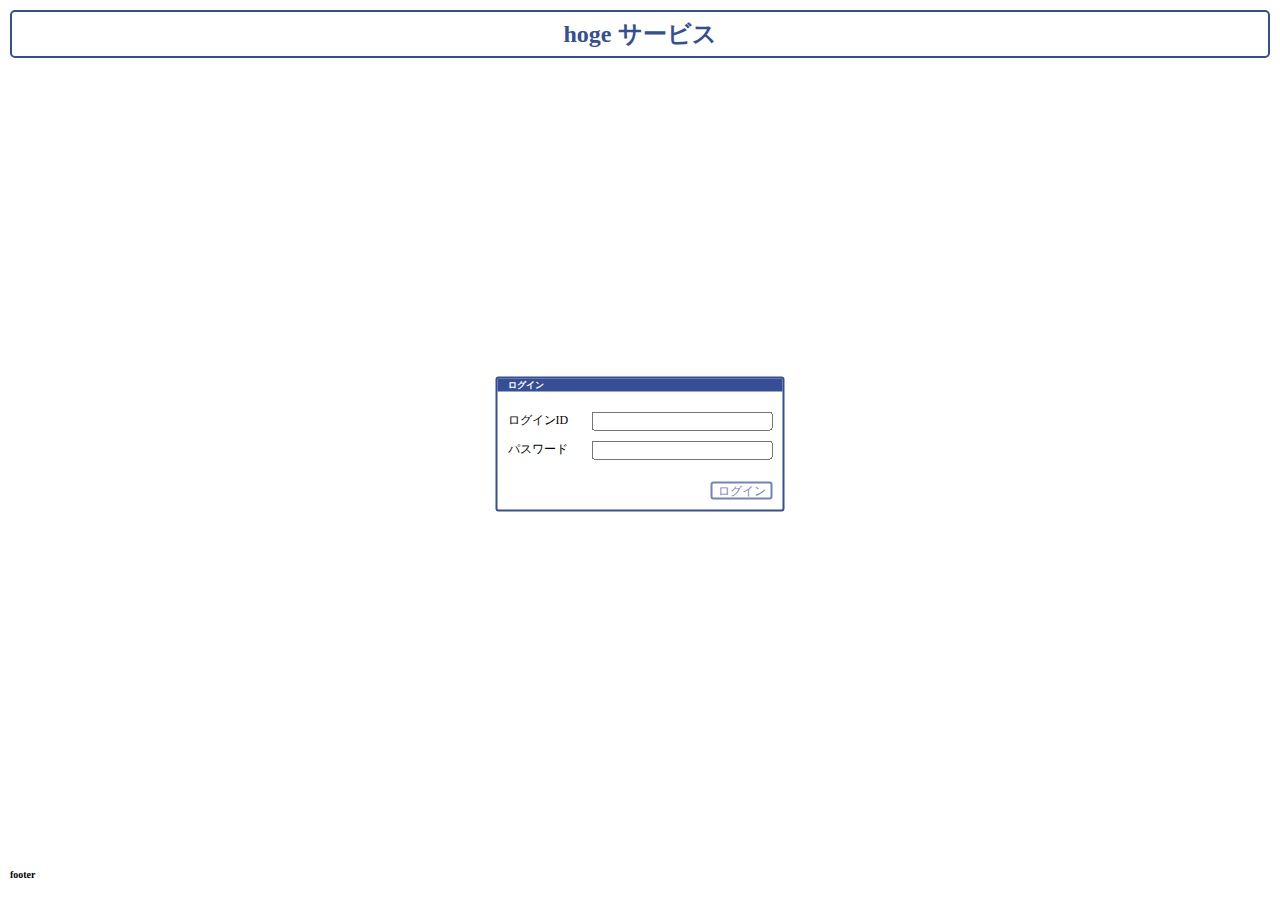
<file: index.html>
<!DOCTYPE html>

<html lang="ja">
    <head>
        <meta charset="UTF-8">
        <link rel="stylesheet" href="pager/pager.css">
        <link rel="stylesheet" href="pages/sample01/ajax_test.css">
    </head>
    <body>
        <section id="header">
            <h1>hoge サービス</h1>
        </section>
        <section id="page_root">
            <div id="page001" class="page_hidden">
                <div class="popup_wrapper">
                    <div class="popup_form">
                        <h1>ログイン</h1>
                        <div class="popup-body">
                            <ul>
                                <li>
                                    <label for="user_id">ログインID</label>
                                    <input id="user_id" type="text" name="user_id">
                                </li>
                                <li>
                                    <label for="password">パスワード</label>
                                    <input id="password" type="password" name="password">
                                </li>
                            </ul>
                            <div class="popup_one_button">
                                <p id="p1_btn1" class="popup_button">ログイン</p>
                            </div>
                        </div>
                    </div>
                </div>
            </div>

            <div id="page002" class="page_hidden">
                <p id="p2_button">２ページ目の内容</p>
            </div>

            <div id="page003" class="page_hidden">
                <div class="popup_wrapper">
                    <div class="popup_form popup_form_list">
                        <h1>フルーツ一覧</h1>
                        <div class="popup-body popup-body-list">
                            <div class="popup-table-head"></div>
                            <div class="popup-table-body"></div>
                            <div class="popup_multi_button"></div>
                        </div>
                    </div>
                </div>
            </div>

            <div id="pageT04" class="page_hidden">
                <!--このページは page003 のひな形を確認するために使用する-->
                <div class="popup_wrapper">
                    <div class="popup_form popup_form_list">
                        <h1>フルーツ一覧</h1>
                        <div class="popup-body popup-body-list">
                            <div class="popup-table-head">
                                    <p class="popup-table-col-no-3digit">No</p>
                                    <p class="popup-table-col-name1">品名</p>
                                    <p class="popup-table-col-tel">電話番号</p>
                                    <p class="popup-table-col-date">出荷日</p>
                                    <p class="popup-table-col-name1">生産者</p>
                            </div>
                            <div class="popup-table-body">
                                <ul>
                                    <li><p class="popup-table-col-no-3digit">1</p><p class="popup-table-col-name1">りんご</p><p class="popup-table-col-tel">090-3126-6431</p><p class="popup-table-col-date">2005/12/08</p><p class="popup-table-col-name1">金田 寿々花</p></li>
                                    <li><p class="popup-table-col-no-3digit">2</p><p class="popup-table-col-name1">マンゴー</p><p class="popup-table-col-tel">080-9638-9940</p><p class="popup-table-col-date">2010/10/09</p><p class="popup-table-col-name1">一木 璃奈子</p></li>
                                    <li><p class="popup-table-col-no-3digit">3</p><p class="popup-table-col-name1">西瓜</p><p class="popup-table-col-tel">090-5288-6966</p><p class="popup-table-col-date">2014/06/17</p><p class="popup-table-col-name1">伊丹 美佐子</p></li>
                                    <li><p class="popup-table-col-no-3digit">4</p><p class="popup-table-col-name1">バナナ</p><p class="popup-table-col-tel">080-4484-3348</p><p class="popup-table-col-date">2001/08/26</p><p class="popup-table-col-name1">米谷 竜次</p></li>
                                    <li><p class="popup-table-col-no-3digit">5</p><p class="popup-table-col-name1">びわ</p><p class="popup-table-col-tel">080-3036-4275</p><p class="popup-table-col-date">2016/04/27</p><p class="popup-table-col-name1">多岐川 秀隆</p></li>
                                    <li><p class="popup-table-col-no-3digit">6</p><p class="popup-table-col-name1">とうもろこし</p><p class="popup-table-col-tel">080-4656-3321</p><p class="popup-table-col-date">1984/8/12</p><p class="popup-table-col-name1">星 剛基</p></li>
                                    <li><p class="popup-table-col-no-3digit">7</p><p class="popup-table-col-name1">いちご</p><p class="popup-table-col-tel">090-7903-4259</p><p class="popup-table-col-date">1983/12/9</p><p class="popup-table-col-name1">上村 智花</p></li>
                                    <li><p class="popup-table-col-no-3digit">8</p><p class="popup-table-col-name1">オレンジ</p><p class="popup-table-col-tel">080-2674-2375</p><p class="popup-table-col-date">1967/6/11</p><p class="popup-table-col-name1">西村 兼</p></li>
                                    <li><p class="popup-table-col-no-3digit">9</p><p class="popup-table-col-name1">ザクロ</p><p class="popup-table-col-tel">090-5524-9104</p><p class="popup-table-col-date">1959/5/1</p><p class="popup-table-col-name1">神原 あさみ</p></li>
                                    <li><p class="popup-table-col-no-3digit">10</p><p class="popup-table-col-name1">パイナップル</p><p class="popup-table-col-tel">090-9233-8063</p><p class="popup-table-col-date">1977/1/14</p><p class="popup-table-col-name1">佐久間 沙耶</p></li>
                                    <li><p class="popup-table-col-no-3digit">11</p><p class="popup-table-col-name1">もも</p><p class="popup-table-col-tel">090-7271-3274</p><p class="popup-table-col-date">1974/6/14</p><p class="popup-table-col-name1">秋山 豊</p></li>
                                    <li><p class="popup-table-col-no-3digit">12</p><p class="popup-table-col-name1">もも</p><p class="popup-table-col-tel">090-7271-3274</p><p class="popup-table-col-date">1974/6/14</p><p class="popup-table-col-name1">秋山 豊</p></li>
                                    <li><p class="popup-table-col-no-3digit">13</p><p class="popup-table-col-name1">もも</p><p class="popup-table-col-tel">090-7271-3274</p><p class="popup-table-col-date">1974/6/14</p><p class="popup-table-col-name1">秋山 豊</p></li>
                                    <li><p class="popup-table-col-no-3digit">14</p><p class="popup-table-col-name1">もも</p><p class="popup-table-col-tel">090-7271-3274</p><p class="popup-table-col-date">1974/6/14</p><p class="popup-table-col-name1">秋山 豊</p></li>
                                    <li><p class="popup-table-col-no-3digit">15</p><p class="popup-table-col-name1">もも</p><p class="popup-table-col-tel">090-7271-3274</p><p class="popup-table-col-date">1974/6/14</p><p class="popup-table-col-name1">秋山 豊</p></li>
                                </ul>
                            </div>
                            <div class="popup_multi_button">
                                <p class="popup_button">閉じる</p>
                                <p class="popup_button">OK</p>
                            </div>
                        </div>
                    </div>
                </div>
            </div>

            <div id="ajax_test" class="page_hidden">
                <p>Ajax Test</p>
                <div>
                    <label>郵便番号<input type="number" id="pat_pcode"></label>
                    <input type="button" id="pat_btn1" value="検索">
                    <span id="postal_code_result">検索結果を表示</span>
                </div>
                <div>
                    <label>host エラーの確認<input type="button" id="pat_no_host" value="実行"></label>
                    <span id="pat_no_host_result">結果を表示</span>
                </div>
                <div>
                    <label>404 Not Foundの確認<input type="button" id="pat_not_found" value="実行"></label>
                    <span id="pat_not_found_result">結果を表示</span>
                </div>
                <div>
                    <label>サーバエラー(500)の確認<input type="button" id="pat_svr_err" value="実行"></label>
                    <span id="pat_svr_err_result">結果を表示</span>
                </div>
                <div>
                    <label>タイムアウトの確認<input type="button" id="pat_timeout" value="実行"></label>
                    <span id="pat_timeout_result">結果を表示</span>
                </div>
            </div>

        </section>
        <section id="f_keys" style="visibility: hidden;">
            <div class="f_key_wrapper">
                <ul class="f_key_group">
                    <li id="fkey01" class="popup_button"></li>
                    <li id="fkey02" class="popup_button"></li>
                    <li id="fkey03" class="popup_button"></li>
                    <li id="fkey04" class="popup_button"></li>
                </ul>
                <ul class="f_key_group">
                    <li id="fkey05" class="popup_button"></li>
                    <li id="fkey06" class="popup_button"></li>
                    <li id="fkey07" class="popup_button"></li>
                    <li id="fkey08" class="popup_button"></li>
                </ul>
                <ul class="f_key_group">
                    <li id="fkey09" class="popup_button"></li>
                    <li id="fkey10" class="popup_button"></li>
                    <li id="fkey11" class="popup_button"></li>
                    <li id="fkey12" class="popup_button"></li>
                </ul>
            </div>
        </section>
        <section id="footer">
            <h5>footer</h5>
        </section>

        <script type="text/javascript" src="pager/pager_class.js"></script>
        <script type="text/javascript" src="pager/pager_controller.js"></script>
        <script type="text/javascript" src="pager/pager_core.js"></script>
        <script type="text/javascript" src="pages/sample01/sample_page001.js"></script>
        <script type="text/javascript" src="pages/sample01/sample_page002.js"></script>
        <script type="text/javascript" src="pages/sample01/sample_page003.js"></script>
        <script type="text/javascript" src="pages/sample01/ajax_test.js"></script>
        <script type="text/javascript" src="pages/sample01/sample01_config.js"></script>
        <script type="text/javascript" src="pager/pager.js"></script>
    </body>
</html>
</file>
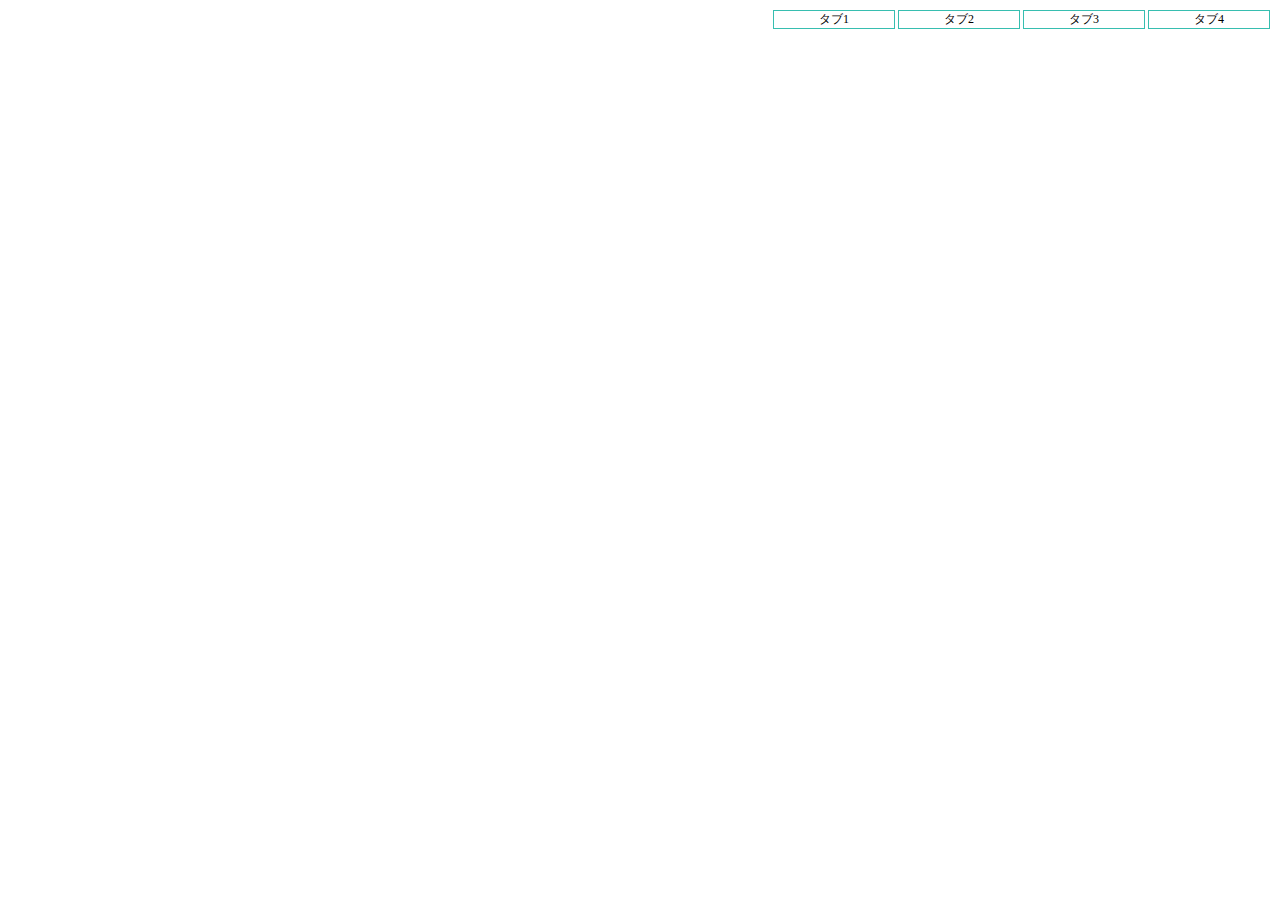
<file: index2.html>
<!DOCTYPE html>
<html lang="ja">
    <head>
        <meta charset="UTF-8">
        <link rel="stylesheet" href="pager/pager.css">
        <link rel="stylesheet" href="pager/pager2.css">
    </head>
    <body>
        <section class="tab_container">
            <p id="tab_selector1" data-change_tag="tab01">タブ1</p>
            <p id="tab_selector2" data-change_tag="tab02">タブ2</p>
            <p id="tab_selector3" data-change_tag="tab03">タブ3</p>
            <p id="tab_selector4" data-change_tag="tab04">タブ4</p>
        </section>
        <section id="page_root">
            <div id="tab01" class="page_hidden">
                <span>tab1 content</span>
            </div>
            <div id="tab02" class="page_hidden">
                <span>tab2 content</span>
            </div>
            <div id="tab03" class="page_hidden">
                <span>tab3 content</span>
            </div>
            <div id="tab04" class="page_hidden">
                <span>tab4 content</span>
            </div>
        </section>
        <script type="text/javascript" src="pager/pager_class.js"></script>
        <script type="text/javascript" src="pager/pager_controller.js"></script>
        <script type="text/javascript" src="pager/pager_core.js"></script>
        <script type="text/javascript" src="pager/pager_config2.js"></script>
        <script type="text/javascript" src="pager/pager.js"></script>
    </body>
</html>
</file>
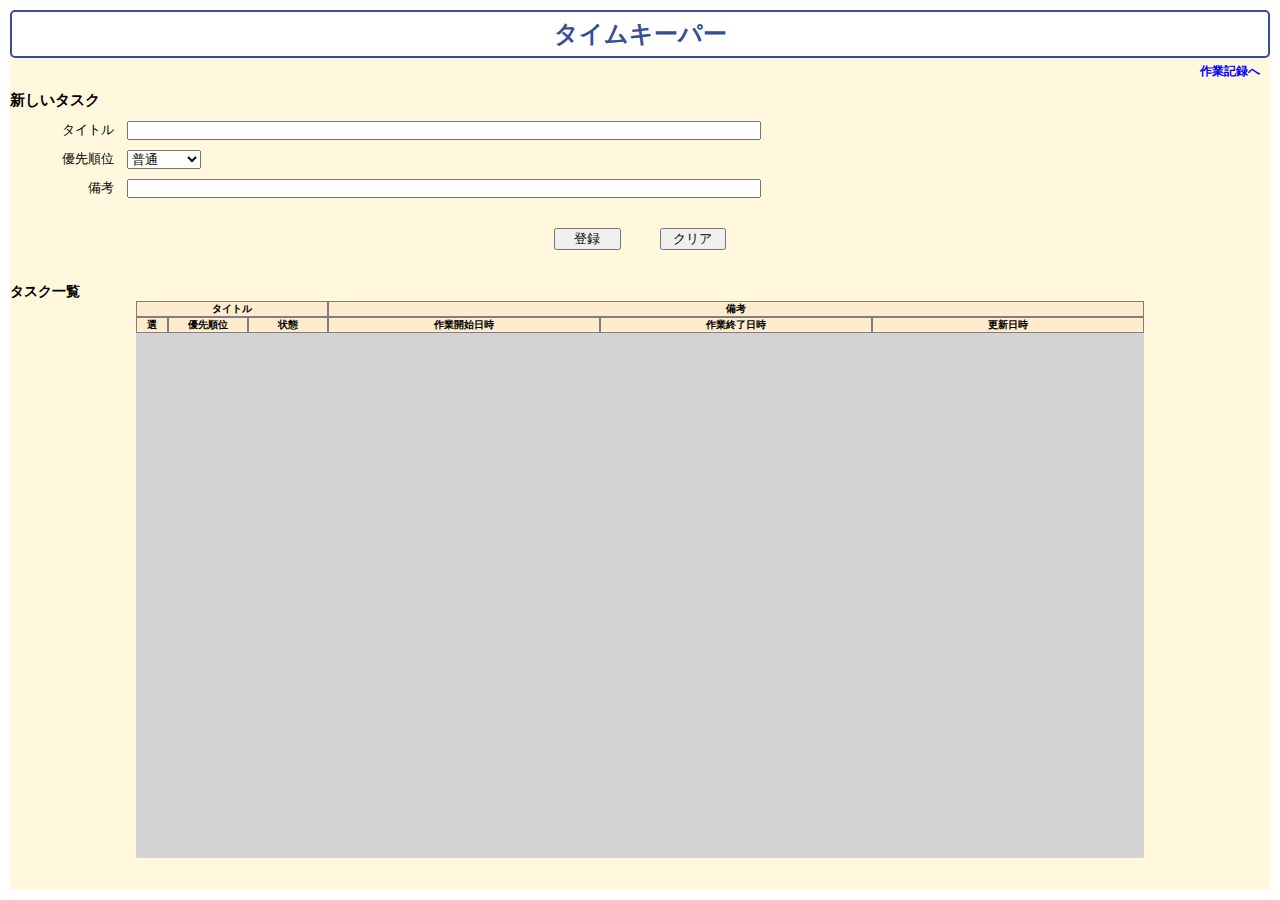
<file: time_keeper.html>
<!DOCTYPE html>
<html lang="ja">
    <head>
        <meta charset="UTF-8">
        <link rel="stylesheet" href="pager/pager.css">
        <link rel="stylesheet" href="pages/css-common/list_slider01.css">
        <link rel="stylesheet" href="pages/time_keeper/time_keeper.css">
    </head>
    <body>
        <section id="header">
            <h1 id="header-title">タイムキーパー</h1>
        </section>
        <!--
        <section id="key-monitor">
            <div class="km-gp1">
                <p>ctrl : </p><p class="ctrl"></p>
                <p>shift : </p><p class='sft'></p>
                <p>alt : </p><p class="alt"></p>
                <p>meta : </p><p class="meta"></p>
                <p>kanji : </p><p class="kanji"></p>
                <p>code : </p><p class="code"></p>
            </div>
        </section>
        -->
        <section id="page_root">
            <div id="PP1001" class="page_hidden">
                <div>
                    <div>
                        <h4 class="move-time-keeper">作業記録へ</h4>
                    </div>
                    <form name="add-task-form" action="#" onsubmit="return false;" class="inp-today-task">
                        <ul>
                            <li>
                                <h3>新しいタスク</h3>
                            </li>
                            <li>
                                <label for="new-task-title">タイトル</label>
                                <input type="text" id="new-task-title" name="new-task-title" required />
                            </li>
                            <li>
                                <label for="new-task-priority">優先順位</label>
                                <select id="new-task-priority" name="new-task-priority">
                                    <option value="1">高</option>
                                    <option value="10">やや高</option>
                                    <option value="20" selected>普通</option>
                                    <option value="30">低</option>
                                    <option value="100">そのうち</option>
                                </select>
                            </li>
                            <li>
                                <label for="new-task-remarks">備考</label>
                                <input type="text" id="new-task-remarks" name="new-task-remarks" />
                            </li>
                            <li>
                                <input type="submit" id="add-new-task" value="登録"/><input type="reset" id="reset-new-task" value="クリア"/>
                            </li>
                        </ul>
                    </form>
                    <div class="task-list-block">
                        <h3>タスク一覧</h3>
                        <section class="TG002-list-title">
                            <div>
                                <p class="item-title">タイトル</p>
                                <p class="item-remarks">備考</p>    
                            </div>
                            <div>
                                <p class="item-select">選</p>
                                <p class="item-priority">優先順位</p>
                                <p class="item-status">状態</p>
                                <p class="item-todo-start">作業開始日時</p>
                                <p class="item-todo-end">作業終了日時</p>
                                <p class="item-todo-update">更新日時</p>                                    
                            </div>
                        </section>
                        <ul class="task-list"></ul>
                    </div>
                    <div class="footer"></div>    
                </div>
            </div>
            <div id="PP1002" class="page_hidden">
                <div>
                    <div>
                        <h4 class="move-task-manage">タスク管理へ</h4>
                    </div>
                    <ul class="today-task-list">
                        <li>選択（作業開始）</li>
                        <li>タスクタイトル</li>
                        <li>備考</li>
                        <li>優先順位</li>
                        <li>状態</li>
                        <li>作業開始日時(今回)</li>
                        <li>作業終了日時(今回)</li>
                        <li>作業時間(今回)</li>
                        <li>作業開始日時(初期)</li>
                        <li>作業終了日時(最終)</li>
                        <li>作業時間(合計)</li>
                    </ul>
                </div>
            </div>
        </section>

        <script type="text/javascript" src="pager/pager_class.js"></script>
        <script type="text/javascript" src="pager/pager_controller.js"></script>
        <script type="text/javascript" src="pager/pager_core.js"></script>
        <script type="text/javascript" src="pages/utils/PagerDateUtils.js"></script>
        <script type="text/javascript" src="pages/time_keeper/TimeKeeperTaskDataModel.js"></script>
        <script type="text/javascript" src="pages/time_keeper/TimeKeeperControllerBase.js"></script>
        <script type="text/javascript" src="pages/time_keeper/task_manager.js"></script>
        <script type="text/javascript" src="pages/time_keeper/time_keeper.js"></script>
        <script type="text/javascript" src="pages/time_keeper/time_keeper_config.js"></script>
        <script type="text/javascript" src="pager/pager.js"></script>
    </body>
</html>
</file>
<file: pager/pager.css>
*{ margin:0; padding:0;}

html {
    height: 100%;
}

body {
    height: calc(100% - 20px);
}

body {
    margin: 10px;
    overflow: hidden;
    display: flex;
    flex-direction: column;
    font-size: 12px;
}

#header > h1 {
    text-align: center;
    color: #364e96;
    border: solid 2px #364e96;
    padding: 0.25em;
    border-radius: 5px;
}

#page_root {
    position: relative;
    flex-grow: 1;
}

#page_root > div {
    width: 100%;
    height: 100%;
    position: absolute;
    top: 0;
    left: 0;
}

.popup-block {
    opacity: 0.4;
}

.popup_wrapper {
    position: relative;
    width: 100%;
    height: 100%;
}

.popup_form {
    position: absolute;
    top: 50%;
    left: 50%;
    transform: translateX(-50%) translateY(-50%);

    border: solid 2px #364e96;
    border-radius: 3px;
}
.popup_form_list {
    height: 80%;
    display: flex;
    flex-direction: column;
    overflow: auto;
}
.popup_form > h1 {
    color: white;
    background-color: #364e96;
    text-align: left;
    font-weight: bold;
    font-size: 0.75em;
    padding-left: 10px;
}

.popup-body {
    padding: 15px 10px 10px 10px;
}
.popup-body-list {
    flex-grow: 1;
    display: flex;
    flex-direction: column;
    overflow: auto;
}

.popup-body li {
    padding-top: 5px;
    padding-bottom: 5px;
}

.popup-body label {
    display: block;
    float: left;
    width: 7em;
}

.popup_button {
    display: inline;
    padding: 0 5px;
    color: #7183bb;
    border: solid 2px #7183bb;
    border-radius: 3px;
}

.popup_one_button {
    margin-top: 1.5em;
    text-align: right;
}

.popup_multi_button {
    margin-top: 1.5em;
    display: flex;
    flex-direction: row;
    justify-content: space-evenly;
}
.popup_multi_button p {
    flex-grow: 1;
    text-align: center;
    max-width: 5em;
}

.popup-table-head {
    display: flex;
    flex-direction: row;
    color: #fff;
    background: #009485;
}

.popup-table-body {
    border: 1px solid #ccc;
    flex-grow: 1;
    overflow: auto;
    flex:1 1 0;
}

.popup-table-body li {
    overflow: auto;
}

.popup-table-head p,
.popup-table-body p {
    display: inline-block;
    flex-direction: row;
    padding-left: 0.5em;
    padding-right: 0.5em;
}

.popup-table-body li:hover {
    background: #c4cde9;
}

.popup-table-head p {
    text-align: center;
}

.popup-table-col-no-3digit {
    width: 3em;
}

.popup-table-col-name1 {
    width: 6em;
}

.popup-table-col-tel {
    width: 8em;
}

.popup-table-col-date {
    width: 6em;
}

#f_keys {
    visibility: visible;
}

.f_key_wrapper {
    display: flex;
    flex-direction: row;
    justify-content: space-between;
}

.f_key_group {
    display: flex;
    flex-direction: row;
    justify-content: space-around;
}

.f_key_wrapper ul, li {
    list-style: none;
    flex-grow: 1;
    width: 100%;
}

.f_key_wrapper li {
    text-align: center;
    flex-grow: 1;
    height: 3em;
    margin-left: 0.25em;
    margin-right: 0.25em;
}

/*
    F5 - F8 の左右にスペースを空ける
 */
.f_key_wrapper ul:nth-of-type(2) {
    margin-left: 1em;
    margin-right: 1em;
}

.f_key_group {
    display: flex;
}

#fkey01::before { content: "F1\A"; white-space: pre; }
#fkey02::before { content: "F2\A"; white-space: pre; }
#fkey03::before { content: "F3\A"; white-space: pre; }
#fkey04::before { content: "F4\A"; white-space: pre; }
#fkey05::before { content: "F5\A"; white-space: pre; }
#fkey06::before { content: "F6\A"; white-space: pre; }
#fkey07::before { content: "F7\A"; white-space: pre; }
#fkey08::before { content: "F8\A"; white-space: pre; }
#fkey09::before { content: "F9\A"; white-space: pre; }
#fkey10::before { content: "F10\A"; white-space: pre; }
#fkey11::before { content: "F11\A"; white-space: pre; }
#fkey12::before { content: "F12\A"; white-space: pre; }

#footer {
    margin-bottom: 10px;
}

.page_hidden {
    display: none;
}

.page_show {
    display: block;
}

#key-monitor {
    /*display: block;*/
    display: none;
}
#key-monitor > .km-gp1 > p {
    display: inline-block;
}
#key-monitor > .km-gp1 > p:nth-child(even) {
    margin-left: 0.5em;
    color: blue;
}
#status-bar {
    display: none;
}
</file>
<file: pages/sample01/ajax_test.css>
/*
  input[type=number]のstepボタンを非表示にする
*/
#ajax_test input::-webkit-outer-spin-button,
#ajax_test input::-webkit-inner-spin-button {
  -webkit-appearance: none;
  margin: 0;
}
</file>
<file: pager/pager2.css>
.tab_container {
    text-align: right;
}

.tab_container p {
    display: inline-block;
    width: 10em;
    text-align: center;
    border:1px solid #37beb0;
}
</file>
<file: pages/css-common/list_slider01.css>
.TG002-list-container {
    margin-top: 1rem;
    display: flex;
    flex-direction: column;
    height: calc(100% - 15rem);
}

.TG002-list-title {
    display: flex;
    flex-direction: column;
}

.TG002-list-title > div {
    display: flex;
    flex-direction: row;
    height: 1rem;
}

.TG002-list-title p {
    box-sizing: border-box;
    border: solid 1px gray;
    text-align: center;
    font-weight: bolder;
    font-size: smaller;
    background-color: blanchedalmond;
}

.TG002-list-title .item-title {
    flex-basis: 12rem;
}

.TG002-list-title .item-remarks {
    flex: 1;
}

.TG002-list-title .item-select {
    flex-basis: 2rem;
}

.TG002-list-title .item-priority {
    flex-basis: 5rem;
}

.TG002-list-title .item-status {
    flex-basis: 5rem;
}

.TG002-list-title .item-todo-start {
    flex: 1;
}

.TG002-list-title .item-todo-end {
    flex: 1;
}

.TG002-list-title .item-todo-update {
    flex: 1;
}


.TG002-list-body {
    flex: 1;
    background-color: lightgray;
    overflow-y: overlay;
    height: 100%;
}


.TG002-list-body ul, li {
    list-style: none;
    font-size: small;
}

.TG002-item-body {
    position: relative;
    height: 3rem;
    background-color: orange;
}

.TG002-item-vert-middle {
    display: flex;
    flex-direction: column;
    align-items: center;
    justify-content: flex-end;
    flex-basis: 2rem;
}

.TG002-list-item-container {
    width: 100%;
    height: 3rem;
    display: flex;
    flex-direction: column;
    position: absolute;
    top: 0;
    left: 0;
    transition: 500ms;
    background-color: white;
}

.TG002-item-body:nth-child(2n) .TG002-list-item-container {
    background-color: seashell;
}

.TG002-list-item-container.active {
    left: -10em;
}
/*
.TG002-list-item-container > p {
    flex-grow: 1;
    height: 1em;
}
*/
.TG002-list-item-container > div {
    display: flex;
    flex-direction: row;
}

.TG002-list-item-container p {
    padding: 0 0.2em;
    white-space: nowrap;
    overflow: hidden;
    height: 1rem;
}

.TG002-item-upper-row > p{
    height: 2rem;
    line-height: 2rem;
}

.TG002-list-item-container .item-title {
    flex-basis: 12rem;
    font-weight: bolder;
}

.TG002-list-item-container .item-remarks {
    flex: 1;
}

.TG002-item-tail-row > p {
    font-size: smaller;
    line-height: 1rem;
}

.TG002-list-item-container .item-select {
}

.TG002-list-item-container .item-priority {
    flex-basis: 5rem;
}

.TG002-list-item-container .item-status {
    flex-basis: 5rem;
}

.TG002-list-item-container .item-todo-start {
    flex: 1;
}

.TG002-list-item-container .item-todo-end {
    flex: 1;
}

.TG002-list-item-container .item-todo-update {
    flex: 1;
}

.TG002-back-menu-container {
    width: 100%;
    height: 100%;
    display: flex;
    flex-direction: row;
    justify-content: end;
    align-items: center;
}

.TG002-back-menu-container > p {
    width: 5em;
    text-align: center;
}
</file>
<file: pages/time_keeper/time_keeper.css>
h4 {
    text-align: right;
    color: blue;
    margin: 5px 10px 0 0;
}

h4, label, input[type='checkbox'] {
    cursor: pointer;
}

p {
    height: 1rem;
}

.inp-today-task li {
    margin: 10px 0px;
}

.inp-today-task li:last-child {
    margin: 30px auto 0 auto;
    display: flex;
    flex-direction: row;
    justify-content: center;
    gap: 3em;
}

.inp-today-task input[type='submit'], input[type='reset'] {
    width: 5em;
}

.inp-today-task label {
    text-align: right;
    margin-right: 1em;      /* input(text)タグの枠線（左）が消える対応 */
    width: 8em;
    float: left;
}

input#new-task-title {
    width: 50%;
}

input#new-task-remarks {
    width: 50%;
}

#PP1001 > div, #PP1002 > div {
    height: 100%;
}

#PP1001 > div {
    display: flex;
    flex-direction: column;
    background-color: cornsilk;
}

#PP1001 .task-remarks {
    font-size: x-small;
    padding-left: 2em;
}

#PP1001 .task-list-block {
    margin-top: 2rem;
    height: calc(100% - 17rem);
    display: flex;
    flex-direction: column;
    flex: 1;
}

#PP1001 .TG002-list-title, .task-list {
    width: 80%;
    margin: 0 auto;
}

#PP1001 .task-list {
    overflow-y: overlay;
    height: 100%;
    background-color: lightgray;
}

#PP1001  .footer {
    height: 2rem;
}

#PP1002 > div {
    display: flex;
    flex-direction: column;
    background-color: antiquewhite;
}

#PP1002 .today-task-list {
    flex: 1;
}
</file>
